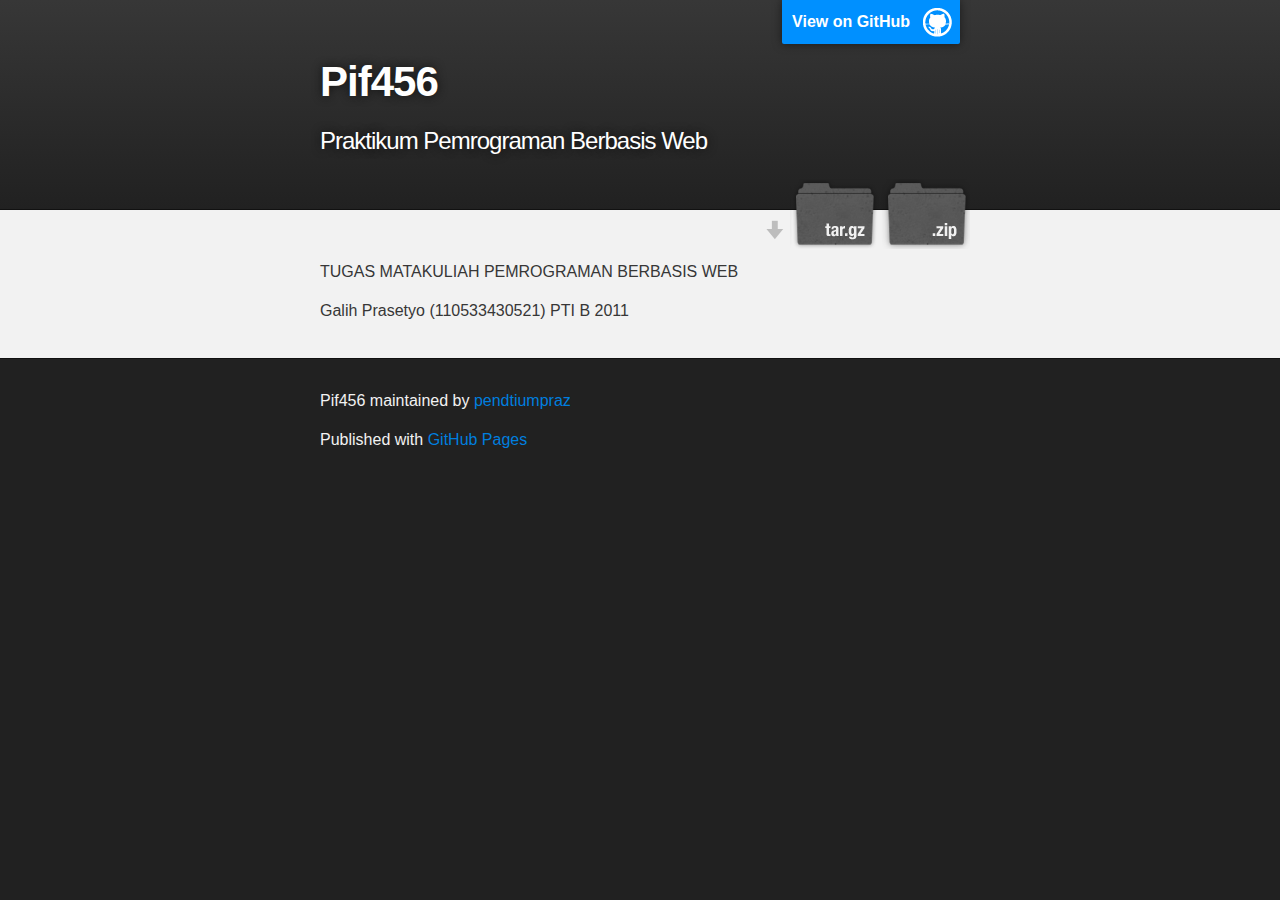
<file: index.html>
<!DOCTYPE html>
<html>

  <head>
    <meta charset='utf-8' />
    <meta http-equiv="X-UA-Compatible" content="chrome=1" />
    <meta name="description" content="Pif456 : Praktikum Pemrograman Berbasis Web" />

    <link rel="stylesheet" type="text/css" media="screen" href="stylesheets/stylesheet.css">

    <title>Pif456</title>
  </head>

  <body>

    <!-- HEADER -->
    <div id="header_wrap" class="outer">
        <header class="inner">
          <a id="forkme_banner" href="https://github.com/pendtiumpraz/PIF456">View on GitHub</a>

          <h1 id="project_title">Pif456</h1>
          <h2 id="project_tagline">Praktikum Pemrograman Berbasis Web</h2>

            <section id="downloads">
              <a class="zip_download_link" href="https://github.com/pendtiumpraz/PIF456/zipball/master">Download this project as a .zip file</a>
              <a class="tar_download_link" href="https://github.com/pendtiumpraz/PIF456/tarball/master">Download this project as a tar.gz file</a>
            </section>
        </header>
    </div>

    <!-- MAIN CONTENT -->
    <div id="main_content_wrap" class="outer">
      <section id="main_content" class="inner">
        <p>TUGAS MATAKULIAH PEMROGRAMAN BERBASIS WEB</p>
<p>Galih Prasetyo (110533430521) PTI B 2011</p>
      </section>
    </div>

    <!-- FOOTER  -->
    <div id="footer_wrap" class="outer">
      <footer class="inner">
        <p class="copyright">Pif456 maintained by <a href="https://github.com/pendtiumpraz">pendtiumpraz</a></p>
        <p>Published with <a href="http://pages.github.com">GitHub Pages</a></p>
      </footer>
    </div>

    

  </body>
</html>
</file>
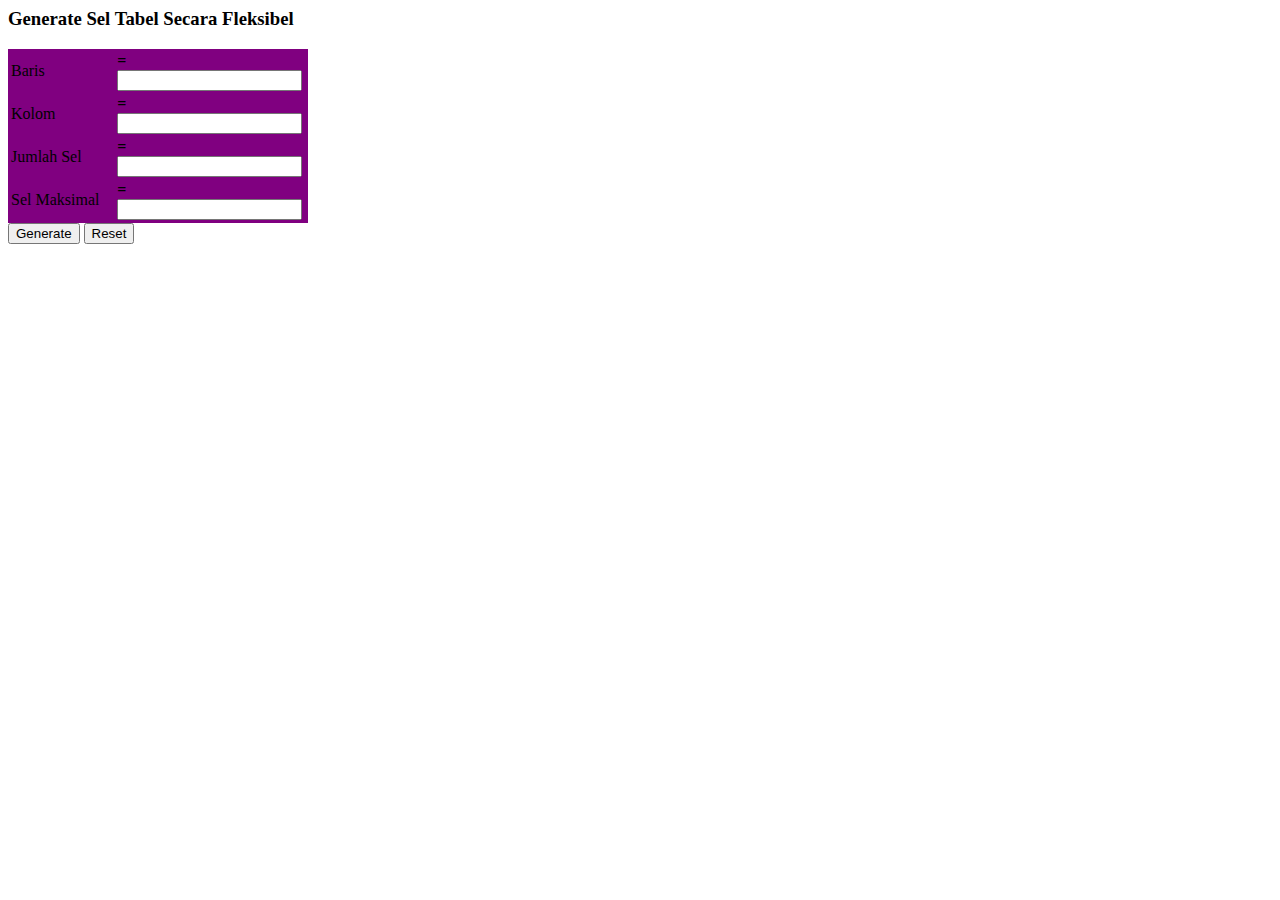
<file: Modul1/tugas2.html>
<html>
<head>
<title>Generate Tabel</title>
<style type = "text/css">
<!--
#a1 {
	width: 180px;
	height: 25px;
	z-index: 1;
	left: 285px;
	top: 190px;
	color: grey;
}
.b1 {
	font-weight: bold;
}
-->
</style>
</head>
<body>
<script language = "JavaScript" type="text/javascript">
function getmax(){
	var R = parseInt(document.getElementById('JumlahBaris').value);
	var C = parseInt(document.getElementById('JumlahKolom').value);
	var CL = parseInt(document.getElementById('JumlahSel').value);
	var cellmax = parseInt(document.getElementById('maxcells').value);
	var total = 'N/A';
	total = R*C;
	cellmax.value = new String(total);
	if (CL > total)
	{
		alert('Total sel terlalu banyak, nilai maksimum sel = ' + total);
		document.getElementById('CellsTotal').value = new String();
	}
}
</script>

<form method="post" action="tugas2.php">
	<h3 class="b1">Generate Sel Tabel Secara Fleksibel</h3>
	<div>
		<table width="300" border="0" bgcolor="purple">
			<tr bglolor="blue">
				<td width="120" style="text-align:left">Baris</td>
				<td width="189"><strong>= </strong>
			<input name="JumlahBaris" type="text" id="JumlahBaris" onKeyUp="getmax();" onfocus="this.select();"/></td>
			</tr>
			
			<tr bglolor="blue">
				<td width="120" style="text-align:left">Kolom</td>
				<td width="189"><strong>= </strong>
			<input name="JumlahKolom" type="text" id="JumlahKolom" onKeyUp="getmax();" onfocus="this.select();"/></td>
			</tr>
			
			<tr bglolor="blue">
				<td width="120" style="text-align:left">Jumlah Sel</td>
				<td width="189"><strong>= </strong>
			<input name="JumlahSel" type="text" id="JumlahSel" onKeyUp="getmax();" onfocus="this.select();"/></td>
			</tr>
			
			<tr bglolor="blue">
				<td width="120" style="text-align:left">Sel Maksimal</td>
				<td width="189"><strong>= </strong>
			<input name="maxcells" type="text" id="maxcells" onKeyUp="getmax();" onfocus="this.select();"/></td>
			</tr>
		</table>
	</div>
	<div id="a1">
	<input type="submit" name="Generate" value="Generate"/>
	<input type="reset" name="Reset" value="Reset"/>
	</div>
	

</form>
</body>
</html>
</file>
<file: stylesheets/stylesheet.css>
/*******************************************************************************
Slate Theme for GitHub Pages
by Jason Costello, @jsncostello
*******************************************************************************/

@import url(pygment_trac.css);

/*******************************************************************************
MeyerWeb Reset
*******************************************************************************/

html, body, div, span, applet, object, iframe,
h1, h2, h3, h4, h5, h6, p, blockquote, pre,
a, abbr, acronym, address, big, cite, code,
del, dfn, em, img, ins, kbd, q, s, samp,
small, strike, strong, sub, sup, tt, var,
b, u, i, center,
dl, dt, dd, ol, ul, li,
fieldset, form, label, legend,
table, caption, tbody, tfoot, thead, tr, th, td,
article, aside, canvas, details, embed,
figure, figcaption, footer, header, hgroup,
menu, nav, output, ruby, section, summary,
time, mark, audio, video {
  margin: 0;
  padding: 0;
  border: 0;
  font: inherit;
  vertical-align: baseline;
}

/* HTML5 display-role reset for older browsers */
article, aside, details, figcaption, figure,
footer, header, hgroup, menu, nav, section {
  display: block;
}

ol, ul {
  list-style: none;
}

blockquote, q {
}

table {
  border-collapse: collapse;
  border-spacing: 0;
}

/*******************************************************************************
Theme Styles
*******************************************************************************/

body {
  box-sizing: border-box;
  color:#373737;
  background: #212121;
  font-size: 16px;
  font-family: 'Myriad Pro', Calibri, Helvetica, Arial, sans-serif;
  line-height: 1.5;
  -webkit-font-smoothing: antialiased;
}

h1, h2, h3, h4, h5, h6 {
  margin: 10px 0;
  font-weight: 700;
  color:#222222;
  font-family: 'Lucida Grande', 'Calibri', Helvetica, Arial, sans-serif;
  letter-spacing: -1px;
}

h1 {
  font-size: 36px;
  font-weight: 700;
}

h2 {
  padding-bottom: 10px;
  font-size: 32px;
  background: url('../images/bg_hr.png') repeat-x bottom;
}

h3 {
  font-size: 24px;
}

h4 {
  font-size: 21px;
}

h5 {
  font-size: 18px;
}

h6 {
  font-size: 16px;
}

p {
  margin: 10px 0 15px 0;
}

footer p {
  color: #f2f2f2;
}

a {
  text-decoration: none;
  color: #007edf;
  text-shadow: none;

  transition: color 0.5s ease;
  transition: text-shadow 0.5s ease;
  -webkit-transition: color 0.5s ease;
  -webkit-transition: text-shadow 0.5s ease;
  -moz-transition: color 0.5s ease;
  -moz-transition: text-shadow 0.5s ease;
  -o-transition: color 0.5s ease;
  -o-transition: text-shadow 0.5s ease;
  -ms-transition: color 0.5s ease;
  -ms-transition: text-shadow 0.5s ease;
}

#main_content a:hover {
  color: #0069ba;
  text-shadow: #0090ff 0px 0px 2px;
}

footer a:hover {
  color: #43adff;
  text-shadow: #0090ff 0px 0px 2px;
}

em {
  font-style: italic;
}

strong {
  font-weight: bold;
}

img {
  position: relative;
  margin: 0 auto;
  max-width: 739px;
  padding: 5px;
  margin: 10px 0 10px 0;
  border: 1px solid #ebebeb;

  box-shadow: 0 0 5px #ebebeb;
  -webkit-box-shadow: 0 0 5px #ebebeb;
  -moz-box-shadow: 0 0 5px #ebebeb;
  -o-box-shadow: 0 0 5px #ebebeb;
  -ms-box-shadow: 0 0 5px #ebebeb;
}

pre, code {
  width: 100%;
  color: #222;
  background-color: #fff;

  font-family: Monaco, "Bitstream Vera Sans Mono", "Lucida Console", Terminal, monospace;
  font-size: 14px;

  border-radius: 2px;
  -moz-border-radius: 2px;
  -webkit-border-radius: 2px;



}

pre {
  width: 100%;
  padding: 10px;
  box-shadow: 0 0 10px rgba(0,0,0,.1);
  overflow: auto;
}

code {
  padding: 3px;
  margin: 0 3px;
  box-shadow: 0 0 10px rgba(0,0,0,.1);
}

pre code {
  display: block;
  box-shadow: none;
}

blockquote {
  color: #666;
  margin-bottom: 20px;
  padding: 0 0 0 20px;
  border-left: 3px solid #bbb;
}

ul, ol, dl {
  margin-bottom: 15px
}

ul li {
  list-style: inside;
  padding-left: 20px;
}

ol li {
  list-style: decimal inside;
  padding-left: 20px;
}

dl dt {
  font-weight: bold;
}

dl dd {
  padding-left: 20px;
  font-style: italic;
}

dl p {
  padding-left: 20px;
  font-style: italic;
}

hr {
  height: 1px;
  margin-bottom: 5px;
  border: none;
  background: url('../images/bg_hr.png') repeat-x center;
}

table {
  border: 1px solid #373737;
  margin-bottom: 20px;
  text-align: left;
 }

th {
  font-family: 'Lucida Grande', 'Helvetica Neue', Helvetica, Arial, sans-serif;
  padding: 10px;
  background: #373737;
  color: #fff;
 }

td {
  padding: 10px;
  border: 1px solid #373737;
 }

form {
  background: #f2f2f2;
  padding: 20px;
}

img {
  width: 100%;
  max-width: 100%;
}

/*******************************************************************************
Full-Width Styles
*******************************************************************************/

.outer {
  width: 100%;
}

.inner {
  position: relative;
  max-width: 640px;
  padding: 20px 10px;
  margin: 0 auto;
}

#forkme_banner {
  display: block;
  position: absolute;
  top:0;
  right: 10px;
  z-index: 10;
  padding: 10px 50px 10px 10px;
  color: #fff;
  background: url('../images/blacktocat.png') #0090ff no-repeat 95% 50%;
  font-weight: 700;
  box-shadow: 0 0 10px rgba(0,0,0,.5);
  border-bottom-left-radius: 2px;
  border-bottom-right-radius: 2px;
}

#header_wrap {
  background: #212121;
  background: -moz-linear-gradient(top, #373737, #212121);
  background: -webkit-linear-gradient(top, #373737, #212121);
  background: -ms-linear-gradient(top, #373737, #212121);
  background: -o-linear-gradient(top, #373737, #212121);
  background: linear-gradient(top, #373737, #212121);
}

#header_wrap .inner {
  padding: 50px 10px 30px 10px;
}

#project_title {
  margin: 0;
  color: #fff;
  font-size: 42px;
  font-weight: 700;
  text-shadow: #111 0px 0px 10px;
}

#project_tagline {
  color: #fff;
  font-size: 24px;
  font-weight: 300;
  background: none;
  text-shadow: #111 0px 0px 10px;
}

#downloads {
  position: absolute;
  width: 210px;
  z-index: 10;
  bottom: -40px;
  right: 0;
  height: 70px;
  background: url('../images/icon_download.png') no-repeat 0% 90%;
}

.zip_download_link {
  display: block;
  float: right;
  width: 90px;
  height:70px;
  text-indent: -5000px;
  overflow: hidden;
  background: url(../images/sprite_download.png) no-repeat bottom left;
}

.tar_download_link {
  display: block;
  float: right;
  width: 90px;
  height:70px;
  text-indent: -5000px;
  overflow: hidden;
  background: url(../images/sprite_download.png) no-repeat bottom right;
  margin-left: 10px;
}

.zip_download_link:hover {
  background: url(../images/sprite_download.png) no-repeat top left;
}

.tar_download_link:hover {
  background: url(../images/sprite_download.png) no-repeat top right;
}

#main_content_wrap {
  background: #f2f2f2;
  border-top: 1px solid #111;
  border-bottom: 1px solid #111;
}

#main_content {
  padding-top: 40px;
}

#footer_wrap {
  background: #212121;
}



/*******************************************************************************
Small Device Styles
*******************************************************************************/

@media screen and (max-width: 480px) {
  body {
    font-size:14px;
  }

  #downloads {
    display: none;
  }

  .inner {
    min-width: 320px;
    max-width: 480px;
  }

  #project_title {
  font-size: 32px;
  }

  h1 {
    font-size: 28px;
  }

  h2 {
    font-size: 24px;
  }

  h3 {
    font-size: 21px;
  }

  h4 {
    font-size: 18px;
  }

  h5 {
    font-size: 14px;
  }

  h6 {
    font-size: 12px;
  }

  code, pre {
    min-width: 320px;
    max-width: 480px;
    font-size: 11px;
  }

}
</file>
